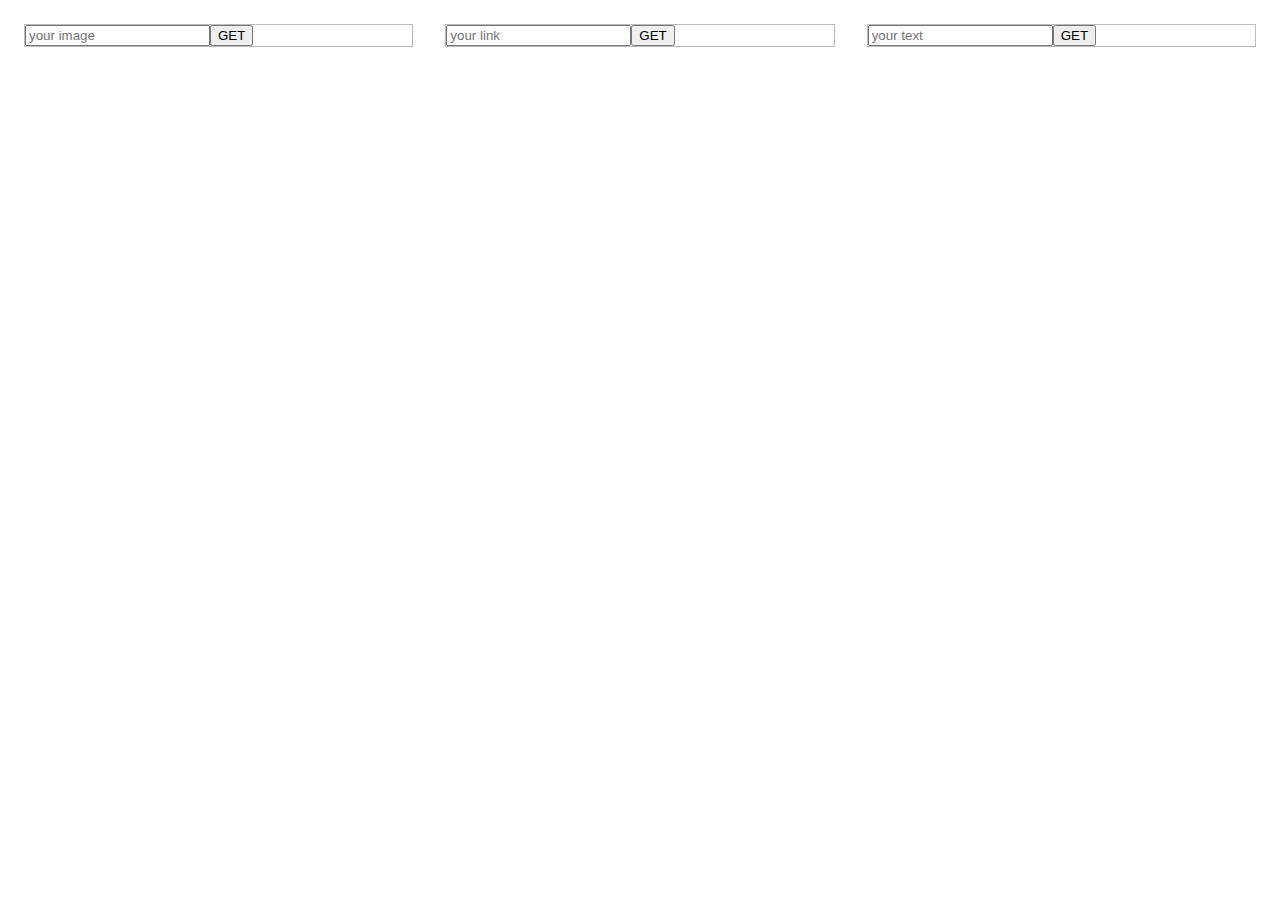
<file: java.html>
<!DOCTYPE html>
<html lang="en">
<head>

  <link rel="stylesheet" type="text/css" href="java.css"/>

</head>
<body>
<div id="container">
    <div id="images">
      <div class="inputs">
        <input type="text" placeholder="your image" id="image_text"/>
        <input type="button" value="GET" id="image_button"/>
      </div>
    </div>
    <div id="links">
      <div class="inputs">
        <input type="text" placeholder="your link" id="link_text"/>
        <input type="button" value="GET" id="link_button"/>
      </div>
    </div>
    <div id="texts">
      <div class="inputs">
        <input type="text" placeholder="your text" id="text_text"/>
        <input type="button" value="GET" id="text_button"/>
      </div>
  </div>
  </div>
</body>
<script src="java.js"></script>
</html>
</file>
<file: java.css>
#container {
  display: flex;
  flex-flow: row;
}
#container > div {
  border: 1px solid #BABABA;
  margin: 1em;
  flex: 1;
}
.inputs {
  display: flex;
  flex-flow: row;
}
img {
  display: block;
  width: auto;
  height: 300px;
}
#links {
  display: flex;
  flex-flow: column;
}
</file>
